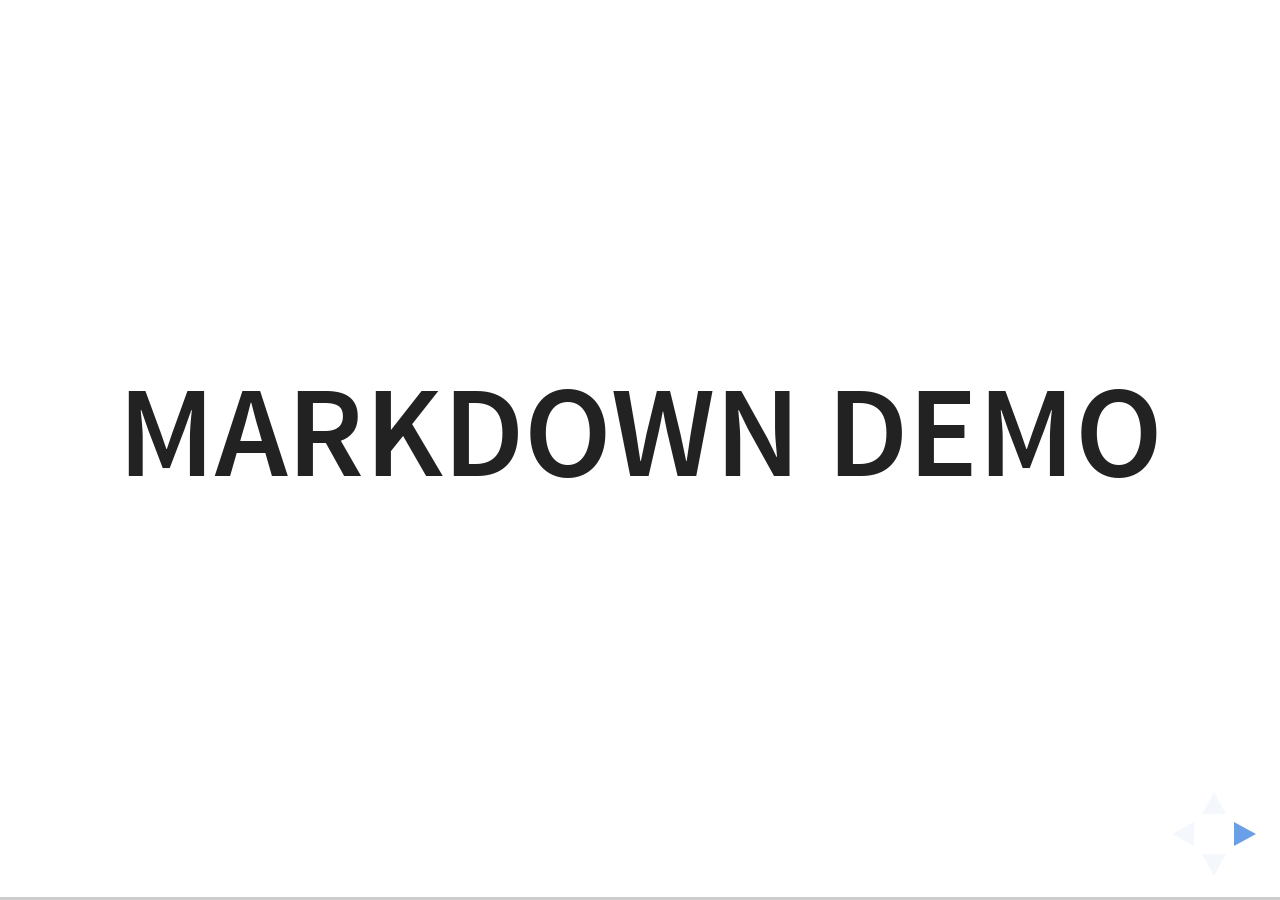
<file: JAVA8&lodashjs/plugin/markdown/example.html>
<!doctype html>
<html lang="en">

	<head>
		<meta charset="utf-8">

		<title>reveal.js - Markdown Demo</title>

		<link rel="stylesheet" href="../../css/reveal.css">
		<link rel="stylesheet" href="../../css/theme/white.css" id="theme">

        <link rel="stylesheet" href="../../lib/css/zenburn.css">
	</head>

	<body>

		<div class="reveal">

			<div class="slides">

                <!-- Use external markdown resource, separate slides by three newlines; vertical slides by two newlines -->
                <section data-markdown="example.md" data-separator="^\n\n\n" data-separator-vertical="^\n\n"></section>

                <!-- Slides are separated by three dashes (quick 'n dirty regular expression) -->
                <section data-markdown data-separator="---">
                    <script type="text/template">
                        ## Demo 1
                        Slide 1
                        ---
                        ## Demo 1
                        Slide 2
                        ---
                        ## Demo 1
                        Slide 3
                    </script>
                </section>

                <!-- Slides are separated by newline + three dashes + newline, vertical slides identical but two dashes -->
                <section data-markdown data-separator="^\n---\n$" data-separator-vertical="^\n--\n$">
                    <script type="text/template">
                        ## Demo 2
                        Slide 1.1

                        --

                        ## Demo 2
                        Slide 1.2

                        ---

                        ## Demo 2
                        Slide 2
                    </script>
                </section>

                <!-- No "extra" slides, since there are no separators defined (so they'll become horizontal rulers) -->
                <section data-markdown>
                    <script type="text/template">
                        A

                        ---

                        B

                        ---

                        C
                    </script>
                </section>

                <!-- Slide attributes -->
                <section data-markdown>
                    <script type="text/template">
                        <!-- .slide: data-background="#000000" -->
                        ## Slide attributes
                    </script>
                </section>

                <!-- Element attributes -->
                <section data-markdown>
                    <script type="text/template">
                        ## Element attributes
                        - Item 1 <!-- .element: class="fragment" data-fragment-index="2" -->
                        - Item 2 <!-- .element: class="fragment" data-fragment-index="1" -->
                    </script>
                </section>

                <!-- Code -->
                <section data-markdown>
                    <script type="text/template">
                        ```php
                        public function foo()
                        {
                            $foo = array(
                                'bar' => 'bar'
                            )
                        }
                        ```
                    </script>
                </section>

            </div>
		</div>

		<script src="../../lib/js/head.min.js"></script>
		<script src="../../js/reveal.js"></script>

		<script>

			Reveal.initialize({
				controls: true,
				progress: true,
				history: true,
				center: true,

				// Optional libraries used to extend on reveal.js
				dependencies: [
					{ src: '../../lib/js/classList.js', condition: function() { return !document.body.classList; } },
					{ src: 'marked.js', condition: function() { return !!document.querySelector( '[data-markdown]' ); } },
                    { src: 'markdown.js', condition: function() { return !!document.querySelector( '[data-markdown]' ); } },
                    { src: '../highlight/highlight.js', async: true, callback: function() { hljs.initHighlightingOnLoad(); } },
					{ src: '../notes/notes.js' }
				]
			});

		</script>

	</body>
</html>
</file>
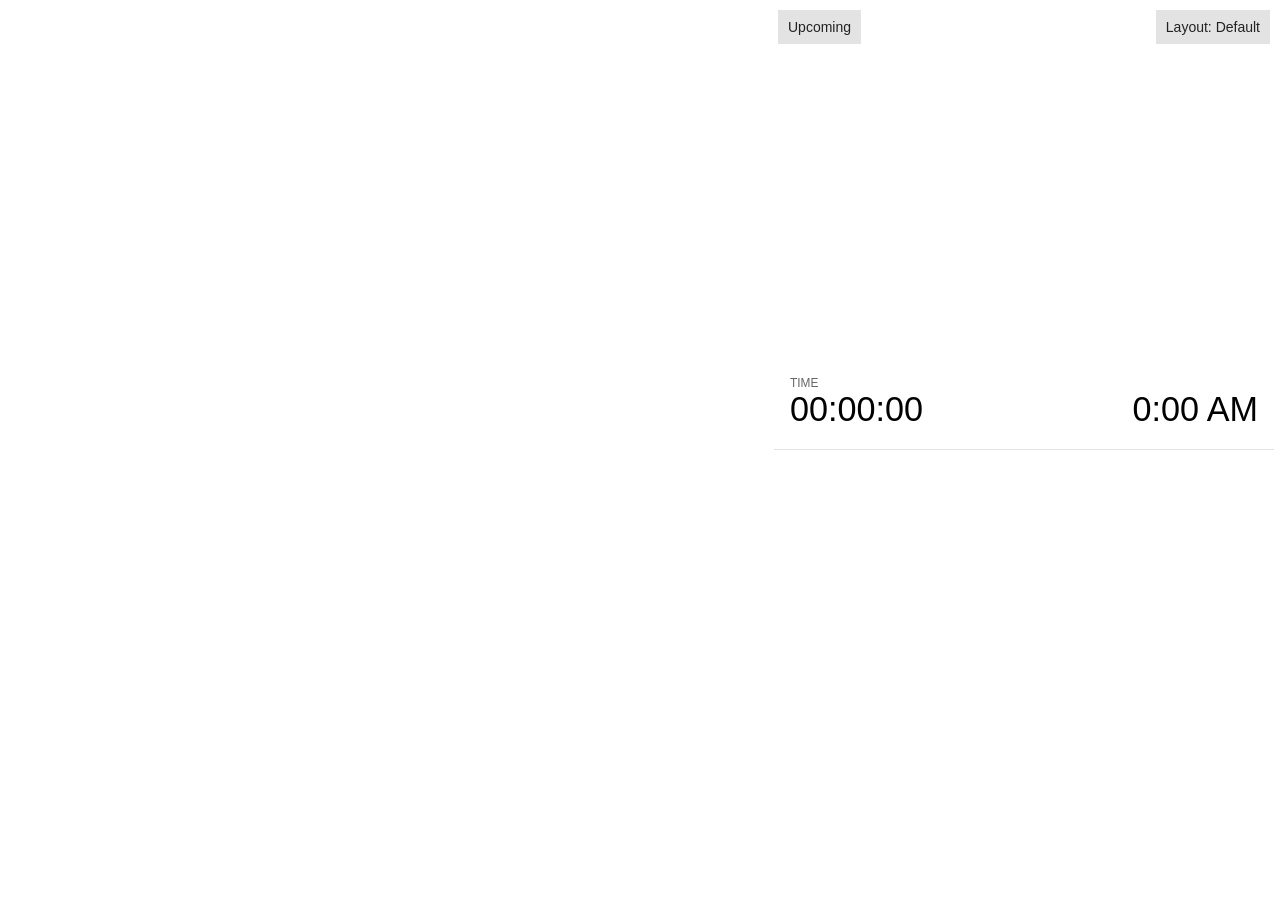
<file: JAVA8&lodashjs/plugin/notes/notes.html>
<!doctype html>
<html lang="en">
	<head>
		<meta charset="utf-8">

		<title>reveal.js - Slide Notes</title>

		<style>
			body {
				font-family: Helvetica;
				font-size: 18px;
			}

			#current-slide,
			#upcoming-slide,
			#speaker-controls {
				padding: 6px;
				box-sizing: border-box;
				-moz-box-sizing: border-box;
			}

			#current-slide iframe,
			#upcoming-slide iframe {
				width: 100%;
				height: 100%;
				border: 1px solid #ddd;
			}

			#current-slide .label,
			#upcoming-slide .label {
				position: absolute;
				top: 10px;
				left: 10px;
				z-index: 2;
			}

			.overlay-element {
				height: 34px;
				line-height: 34px;
				padding: 0 10px;
				text-shadow: none;
				background: rgba( 220, 220, 220, 0.8 );
				color: #222;
				font-size: 14px;
			}

			.overlay-element.interactive:hover {
				background: rgba( 220, 220, 220, 1 );
			}

			#current-slide {
				position: absolute;
				width: 60%;
				height: 100%;
				top: 0;
				left: 0;
				padding-right: 0;
			}

			#upcoming-slide {
				position: absolute;
				width: 40%;
				height: 40%;
				right: 0;
				top: 0;
			}

			/* Speaker controls */
			#speaker-controls {
				position: absolute;
				top: 40%;
				right: 0;
				width: 40%;
				height: 60%;
				overflow: auto;
				font-size: 18px;
			}

				.speaker-controls-time.hidden,
				.speaker-controls-notes.hidden {
					display: none;
				}

				.speaker-controls-time .label,
				.speaker-controls-notes .label {
					text-transform: uppercase;
					font-weight: normal;
					font-size: 0.66em;
					color: #666;
					margin: 0;
				}

				.speaker-controls-time {
					border-bottom: 1px solid rgba( 200, 200, 200, 0.5 );
					margin-bottom: 10px;
					padding: 10px 16px;
					padding-bottom: 20px;
					cursor: pointer;
				}

				.speaker-controls-time .reset-button {
					opacity: 0;
					float: right;
					color: #666;
					text-decoration: none;
				}
				.speaker-controls-time:hover .reset-button {
					opacity: 1;
				}

				.speaker-controls-time .timer,
				.speaker-controls-time .clock {
					width: 50%;
					font-size: 1.9em;
				}

				.speaker-controls-time .timer {
					float: left;
				}

				.speaker-controls-time .clock {
					float: right;
					text-align: right;
				}

				.speaker-controls-time span.mute {
					color: #bbb;
				}

				.speaker-controls-notes {
					padding: 10px 16px;
				}

				.speaker-controls-notes .value {
					margin-top: 5px;
					line-height: 1.4;
					font-size: 1.2em;
				}

			/* Layout selector */
			#speaker-layout {
				position: absolute;
				top: 10px;
				right: 10px;
				color: #222;
				z-index: 10;
			}
				#speaker-layout select {
					position: absolute;
					width: 100%;
					height: 100%;
					top: 0;
					left: 0;
					border: 0;
					box-shadow: 0;
					cursor: pointer;
					opacity: 0;

					font-size: 1em;
					background-color: transparent;

					-moz-appearance: none;
					-webkit-appearance: none;
					-webkit-tap-highlight-color: rgba(0, 0, 0, 0);
				}

				#speaker-layout select:focus {
					outline: none;
					box-shadow: none;
				}

			.clear {
				clear: both;
			}

			/* Speaker layout: Wide */
			body[data-speaker-layout="wide"] #current-slide,
			body[data-speaker-layout="wide"] #upcoming-slide {
				width: 50%;
				height: 45%;
				padding: 6px;
			}

			body[data-speaker-layout="wide"] #current-slide {
				top: 0;
				left: 0;
			}

			body[data-speaker-layout="wide"] #upcoming-slide {
				top: 0;
				left: 50%;
			}

			body[data-speaker-layout="wide"] #speaker-controls {
				top: 45%;
				left: 0;
				width: 100%;
				height: 50%;
				font-size: 1.25em;
			}

			/* Speaker layout: Tall */
			body[data-speaker-layout="tall"] #current-slide,
			body[data-speaker-layout="tall"] #upcoming-slide {
				width: 45%;
				height: 50%;
				padding: 6px;
			}

			body[data-speaker-layout="tall"] #current-slide {
				top: 0;
				left: 0;
			}

			body[data-speaker-layout="tall"] #upcoming-slide {
				top: 50%;
				left: 0;
			}

			body[data-speaker-layout="tall"] #speaker-controls {
				padding-top: 40px;
				top: 0;
				left: 45%;
				width: 55%;
				height: 100%;
				font-size: 1.25em;
			}

			/* Speaker layout: Notes only */
			body[data-speaker-layout="notes-only"] #current-slide,
			body[data-speaker-layout="notes-only"] #upcoming-slide {
				display: none;
			}

			body[data-speaker-layout="notes-only"] #speaker-controls {
				padding-top: 40px;
				top: 0;
				left: 0;
				width: 100%;
				height: 100%;
				font-size: 1.25em;
			}

			@media screen and (max-width: 1080px) {
				body[data-speaker-layout="default"] #speaker-controls {
					font-size: 16px;
				}
			}

			@media screen and (max-width: 900px) {
				body[data-speaker-layout="default"] #speaker-controls {
					font-size: 14px;
				}
			}

			@media screen and (max-width: 800px) {
				body[data-speaker-layout="default"] #speaker-controls {
					font-size: 12px;
				}
			}

		</style>
	</head>

	<body>

		<div id="current-slide"></div>
		<div id="upcoming-slide"><span class="overlay-element label">Upcoming</span></div>
		<div id="speaker-controls">
			<div class="speaker-controls-time">
				<h4 class="label">Time <span class="reset-button">Click to Reset</span></h4>
				<div class="clock">
					<span class="clock-value">0:00 AM</span>
				</div>
				<div class="timer">
					<span class="hours-value">00</span><span class="minutes-value">:00</span><span class="seconds-value">:00</span>
				</div>
				<div class="clear"></div>
			</div>

			<div class="speaker-controls-notes hidden">
				<h4 class="label">Notes</h4>
				<div class="value"></div>
			</div>
		</div>
		<div id="speaker-layout" class="overlay-element interactive">
			<span class="speaker-layout-label"></span>
			<select class="speaker-layout-dropdown"></select>
		</div>

		<script src="../../plugin/markdown/marked.js"></script>
		<script>

			(function() {

				var notes,
					notesValue,
					currentState,
					currentSlide,
					upcomingSlide,
					layoutLabel,
					layoutDropdown,
					connected = false;

				var SPEAKER_LAYOUTS = {
					'default': 'Default',
					'wide': 'Wide',
					'tall': 'Tall',
					'notes-only': 'Notes only'
				};

				setupLayout();

				window.addEventListener( 'message', function( event ) {

					var data = JSON.parse( event.data );

					// The overview mode is only useful to the reveal.js instance
					// where navigation occurs so we don't sync it
					if( data.state ) delete data.state.overview;

					// Messages sent by the notes plugin inside of the main window
					if( data && data.namespace === 'reveal-notes' ) {
						if( data.type === 'connect' ) {
							handleConnectMessage( data );
						}
						else if( data.type === 'state' ) {
							handleStateMessage( data );
						}
					}
					// Messages sent by the reveal.js inside of the current slide preview
					else if( data && data.namespace === 'reveal' ) {
						if( /ready/.test( data.eventName ) ) {
							// Send a message back to notify that the handshake is complete
							window.opener.postMessage( JSON.stringify({ namespace: 'reveal-notes', type: 'connected'} ), '*' );
						}
						else if( /slidechanged|fragmentshown|fragmenthidden|paused|resumed/.test( data.eventName ) && currentState !== JSON.stringify( data.state ) ) {

							window.opener.postMessage( JSON.stringify({ method: 'setState', args: [ data.state ]} ), '*' );

						}
					}

				} );

				/**
				 * Called when the main window is trying to establish a
				 * connection.
				 */
				function handleConnectMessage( data ) {

					if( connected === false ) {
						connected = true;

						setupIframes( data );
						setupKeyboard();
						setupNotes();
						setupTimer();
					}

				}

				/**
				 * Called when the main window sends an updated state.
				 */
				function handleStateMessage( data ) {

					// Store the most recently set state to avoid circular loops
					// applying the same state
					currentState = JSON.stringify( data.state );

					// No need for updating the notes in case of fragment changes
					if ( data.notes ) {
						notes.classList.remove( 'hidden' );
						notesValue.style.whiteSpace = data.whitespace;
						if( data.markdown ) {
							notesValue.innerHTML = marked( data.notes );
						}
						else {
							notesValue.innerHTML = data.notes;
						}
					}
					else {
						notes.classList.add( 'hidden' );
					}

					// Update the note slides
					currentSlide.contentWindow.postMessage( JSON.stringify({ method: 'setState', args: [ data.state ] }), '*' );
					upcomingSlide.contentWindow.postMessage( JSON.stringify({ method: 'setState', args: [ data.state ] }), '*' );
					upcomingSlide.contentWindow.postMessage( JSON.stringify({ method: 'next' }), '*' );

				}

				// Limit to max one state update per X ms
				handleStateMessage = debounce( handleStateMessage, 200 );

				/**
				 * Forward keyboard events to the current slide window.
				 * This enables keyboard events to work even if focus
				 * isn't set on the current slide iframe.
				 */
				function setupKeyboard() {

					document.addEventListener( 'keydown', function( event ) {
						currentSlide.contentWindow.postMessage( JSON.stringify({ method: 'triggerKey', args: [ event.keyCode ] }), '*' );
					} );

				}

				/**
				 * Creates the preview iframes.
				 */
				function setupIframes( data ) {

					var params = [
						'receiver',
						'progress=false',
						'history=false',
						'transition=none',
						'autoSlide=0',
						'backgroundTransition=none'
					].join( '&' );

					var urlSeparator = /\?/.test(data.url) ? '&' : '?';
					var hash = '#/' + data.state.indexh + '/' + data.state.indexv;
					var currentURL = data.url + urlSeparator + params + '&postMessageEvents=true' + hash;
					var upcomingURL = data.url + urlSeparator + params + '&controls=false' + hash;

					currentSlide = document.createElement( 'iframe' );
					currentSlide.setAttribute( 'width', 1280 );
					currentSlide.setAttribute( 'height', 1024 );
					currentSlide.setAttribute( 'src', currentURL );
					document.querySelector( '#current-slide' ).appendChild( currentSlide );

					upcomingSlide = document.createElement( 'iframe' );
					upcomingSlide.setAttribute( 'width', 640 );
					upcomingSlide.setAttribute( 'height', 512 );
					upcomingSlide.setAttribute( 'src', upcomingURL );
					document.querySelector( '#upcoming-slide' ).appendChild( upcomingSlide );

				}

				/**
				 * Setup the notes UI.
				 */
				function setupNotes() {

					notes = document.querySelector( '.speaker-controls-notes' );
					notesValue = document.querySelector( '.speaker-controls-notes .value' );

				}

				/**
				 * Create the timer and clock and start updating them
				 * at an interval.
				 */
				function setupTimer() {

					var start = new Date(),
						timeEl = document.querySelector( '.speaker-controls-time' ),
						clockEl = timeEl.querySelector( '.clock-value' ),
						hoursEl = timeEl.querySelector( '.hours-value' ),
						minutesEl = timeEl.querySelector( '.minutes-value' ),
						secondsEl = timeEl.querySelector( '.seconds-value' );

					function _updateTimer() {

						var diff, hours, minutes, seconds,
							now = new Date();

						diff = now.getTime() - start.getTime();
						hours = Math.floor( diff / ( 1000 * 60 * 60 ) );
						minutes = Math.floor( ( diff / ( 1000 * 60 ) ) % 60 );
						seconds = Math.floor( ( diff / 1000 ) % 60 );

						clockEl.innerHTML = now.toLocaleTimeString( 'en-US', { hour12: true, hour: '2-digit', minute:'2-digit' } );
						hoursEl.innerHTML = zeroPadInteger( hours );
						hoursEl.className = hours > 0 ? '' : 'mute';
						minutesEl.innerHTML = ':' + zeroPadInteger( minutes );
						minutesEl.className = minutes > 0 ? '' : 'mute';
						secondsEl.innerHTML = ':' + zeroPadInteger( seconds );

					}

					// Update once directly
					_updateTimer();

					// Then update every second
					setInterval( _updateTimer, 1000 );

					timeEl.addEventListener( 'click', function() {
						start = new Date();
						_updateTimer();
						return false;
					} );

				}

				/**
				 * Sets up the speaker view layout and layout selector.
				 */
				function setupLayout() {

					layoutDropdown = document.querySelector( '.speaker-layout-dropdown' );
					layoutLabel = document.querySelector( '.speaker-layout-label' );

					// Render the list of available layouts
					for( var id in SPEAKER_LAYOUTS ) {
						var option = document.createElement( 'option' );
						option.setAttribute( 'value', id );
						option.textContent = SPEAKER_LAYOUTS[ id ];
						layoutDropdown.appendChild( option );
					}

					// Monitor the dropdown for changes
					layoutDropdown.addEventListener( 'change', function( event ) {

						setLayout( layoutDropdown.value );

					}, false );

					// Restore any currently persisted layout
					setLayout( getLayout() );

				}

				/**
				 * Sets a new speaker view layout. The layout is persisted
				 * in local storage.
				 */
				function setLayout( value ) {

					var title = SPEAKER_LAYOUTS[ value ];

					layoutLabel.innerHTML = 'Layout' + ( title ? ( ': ' + title ) : '' );
					layoutDropdown.value = value;

					document.body.setAttribute( 'data-speaker-layout', value );

					// Persist locally
					if( window.localStorage ) {
						window.localStorage.setItem( 'reveal-speaker-layout', value );
					}

				}

				/**
				 * Returns the ID of the most recently set speaker layout
				 * or our default layout if none has been set.
				 */
				function getLayout() {

					if( window.localStorage ) {
						var layout = window.localStorage.getItem( 'reveal-speaker-layout' );
						if( layout ) {
							return layout;
						}
					}

					// Default to the first record in the layouts hash
					for( var id in SPEAKER_LAYOUTS ) {
						return id;
					}

				}

				function zeroPadInteger( num ) {

					var str = '00' + parseInt( num );
					return str.substring( str.length - 2 );

				}

				/**
				 * Limits the frequency at which a function can be called.
				 */
				function debounce( fn, ms ) {

					var lastTime = 0,
						timeout;

					return function() {

						var args = arguments;
						var context = this;

						clearTimeout( timeout );

						var timeSinceLastCall = Date.now() - lastTime;
						if( timeSinceLastCall > ms ) {
							fn.apply( context, args );
							lastTime = Date.now();
						}
						else {
							timeout = setTimeout( function() {
								fn.apply( context, args );
								lastTime = Date.now();
							}, ms - timeSinceLastCall );
						}

					}

				}

			})();

		</script>
	</body>
</html>
</file>
<file: JAVA8&lodashjs/css/reveal.css>
/*!
 * reveal.js
 * http://lab.hakim.se/reveal-js
 * MIT licensed
 *
 * Copyright (C) 2016 Hakim El Hattab, http://hakim.se
 */
/*********************************************
 * RESET STYLES
 *********************************************/
html, body, .reveal div, .reveal span, .reveal applet, .reveal object, .reveal iframe,
.reveal h1, .reveal h2, .reveal h3, .reveal h4, .reveal h5, .reveal h6, .reveal p, .reveal blockquote, .reveal pre,
.reveal a, .reveal abbr, .reveal acronym, .reveal address, .reveal big, .reveal cite, .reveal code,
.reveal del, .reveal dfn, .reveal em, .reveal img, .reveal ins, .reveal kbd, .reveal q, .reveal s, .reveal samp,
.reveal small, .reveal strike, .reveal strong, .reveal sub, .reveal sup, .reveal tt, .reveal var,
.reveal b, .reveal u, .reveal center,
.reveal dl, .reveal dt, .reveal dd, .reveal ol, .reveal ul, .reveal li,
.reveal fieldset, .reveal form, .reveal label, .reveal legend,
.reveal table, .reveal caption, .reveal tbody, .reveal tfoot, .reveal thead, .reveal tr, .reveal th, .reveal td,
.reveal article, .reveal aside, .reveal canvas, .reveal details, .reveal embed,
.reveal figure, .reveal figcaption, .reveal footer, .reveal header, .reveal hgroup,
.reveal menu, .reveal nav, .reveal output, .reveal ruby, .reveal section, .reveal summary,
.reveal time, .reveal mark, .reveal audio, .reveal video {
  margin: 0;
  padding: 0;
  border: 0;
  font-size: 100%;
  font: inherit;
  vertical-align: baseline; }

.reveal article, .reveal aside, .reveal details, .reveal figcaption, .reveal figure,
.reveal footer, .reveal header, .reveal hgroup, .reveal menu, .reveal nav, .reveal section {
  display: block; }

/*********************************************
 * GLOBAL STYLES
 *********************************************/
html,
body {
  width: 100%;
  height: 100%;
  overflow: hidden; }

body {
  position: relative;
  line-height: 1;
  background-color: #fff;
  color: #000; }

/*********************************************
 * VIEW FRAGMENTS
 *********************************************/
.reveal .slides section .fragment {
  opacity: 0;
  visibility: hidden;
  -webkit-transition: all .2s ease;
          transition: all .2s ease; }
  .reveal .slides section .fragment.visible {
    opacity: 1;
    visibility: inherit; }

.reveal .slides section .fragment.grow {
  opacity: 1;
  visibility: inherit; }
  .reveal .slides section .fragment.grow.visible {
    -webkit-transform: scale(1.3);
            transform: scale(1.3); }

.reveal .slides section .fragment.shrink {
  opacity: 1;
  visibility: inherit; }
  .reveal .slides section .fragment.shrink.visible {
    -webkit-transform: scale(0.7);
            transform: scale(0.7); }

.reveal .slides section .fragment.zoom-in {
  -webkit-transform: scale(0.1);
          transform: scale(0.1); }
  .reveal .slides section .fragment.zoom-in.visible {
    -webkit-transform: none;
            transform: none; }

.reveal .slides section .fragment.fade-out {
  opacity: 1;
  visibility: inherit; }
  .reveal .slides section .fragment.fade-out.visible {
    opacity: 0;
    visibility: hidden; }

.reveal .slides section .fragment.semi-fade-out {
  opacity: 1;
  visibility: inherit; }
  .reveal .slides section .fragment.semi-fade-out.visible {
    opacity: 0.5;
    visibility: inherit; }

.reveal .slides section .fragment.strike {
  opacity: 1;
  visibility: inherit; }
  .reveal .slides section .fragment.strike.visible {
    text-decoration: line-through; }

.reveal .slides section .fragment.fade-up {
  -webkit-transform: translate(0, 20%);
          transform: translate(0, 20%); }
  .reveal .slides section .fragment.fade-up.visible {
    -webkit-transform: translate(0, 0);
            transform: translate(0, 0); }

.reveal .slides section .fragment.fade-down {
  -webkit-transform: translate(0, -20%);
          transform: translate(0, -20%); }
  .reveal .slides section .fragment.fade-down.visible {
    -webkit-transform: translate(0, 0);
            transform: translate(0, 0); }

.reveal .slides section .fragment.fade-right {
  -webkit-transform: translate(-20%, 0);
          transform: translate(-20%, 0); }
  .reveal .slides section .fragment.fade-right.visible {
    -webkit-transform: translate(0, 0);
            transform: translate(0, 0); }

.reveal .slides section .fragment.fade-left {
  -webkit-transform: translate(20%, 0);
          transform: translate(20%, 0); }
  .reveal .slides section .fragment.fade-left.visible {
    -webkit-transform: translate(0, 0);
            transform: translate(0, 0); }

.reveal .slides section .fragment.current-visible {
  opacity: 0;
  visibility: hidden; }
  .reveal .slides section .fragment.current-visible.current-fragment {
    opacity: 1;
    visibility: inherit; }

.reveal .slides section .fragment.highlight-red,
.reveal .slides section .fragment.highlight-current-red,
.reveal .slides section .fragment.highlight-green,
.reveal .slides section .fragment.highlight-current-green,
.reveal .slides section .fragment.highlight-blue,
.reveal .slides section .fragment.highlight-current-blue {
  opacity: 1;
  visibility: inherit; }

.reveal .slides section .fragment.highlight-red.visible {
  color: #ff2c2d; }

.reveal .slides section .fragment.highlight-green.visible {
  color: #17ff2e; }

.reveal .slides section .fragment.highlight-blue.visible {
  color: #1b91ff; }

.reveal .slides section .fragment.highlight-current-red.current-fragment {
  color: #ff2c2d; }

.reveal .slides section .fragment.highlight-current-green.current-fragment {
  color: #17ff2e; }

.reveal .slides section .fragment.highlight-current-blue.current-fragment {
  color: #1b91ff; }

/*********************************************
 * DEFAULT ELEMENT STYLES
 *********************************************/
/* Fixes issue in Chrome where italic fonts did not appear when printing to PDF */
.reveal:after {
  content: '';
  font-style: italic; }

.reveal iframe {
  z-index: 1; }

/** Prevents layering issues in certain browser/transition combinations */
.reveal a {
  position: relative; }

.reveal .stretch {
  max-width: none;
  max-height: none; }

.reveal pre.stretch code {
  height: 100%;
  max-height: 100%;
  box-sizing: border-box; }

/*********************************************
 * CONTROLS
 *********************************************/
.reveal .controls {
  display: none;
  position: fixed;
  width: 110px;
  height: 110px;
  z-index: 30;
  right: 10px;
  bottom: 10px;
  -webkit-user-select: none; }

.reveal .controls button {
  padding: 0;
  position: absolute;
  opacity: 0.05;
  width: 0;
  height: 0;
  background-color: transparent;
  border: 12px solid transparent;
  -webkit-transform: scale(0.9999);
          transform: scale(0.9999);
  -webkit-transition: all 0.2s ease;
          transition: all 0.2s ease;
  -webkit-appearance: none;
  -webkit-tap-highlight-color: transparent; }

.reveal .controls .enabled {
  opacity: 0.7;
  cursor: pointer; }

.reveal .controls .enabled:active {
  margin-top: 1px; }

.reveal .controls .navigate-left {
  top: 42px;
  border-right-width: 22px;
  border-right-color: #000; }

.reveal .controls .navigate-left.fragmented {
  opacity: 0.3; }

.reveal .controls .navigate-right {
  left: 74px;
  top: 42px;
  border-left-width: 22px;
  border-left-color: #000; }

.reveal .controls .navigate-right.fragmented {
  opacity: 0.3; }

.reveal .controls .navigate-up {
  left: 42px;
  border-bottom-width: 22px;
  border-bottom-color: #000; }

.reveal .controls .navigate-up.fragmented {
  opacity: 0.3; }

.reveal .controls .navigate-down {
  left: 42px;
  top: 74px;
  border-top-width: 22px;
  border-top-color: #000; }

.reveal .controls .navigate-down.fragmented {
  opacity: 0.3; }

/*********************************************
 * PROGRESS BAR
 *********************************************/
.reveal .progress {
  position: fixed;
  display: none;
  height: 3px;
  width: 100%;
  bottom: 0;
  left: 0;
  z-index: 10;
  background-color: rgba(0, 0, 0, 0.2); }

.reveal .progress:after {
  content: '';
  display: block;
  position: absolute;
  height: 20px;
  width: 100%;
  top: -20px; }

.reveal .progress span {
  display: block;
  height: 100%;
  width: 0px;
  background-color: #000;
  -webkit-transition: width 800ms cubic-bezier(0.26, 0.86, 0.44, 0.985);
          transition: width 800ms cubic-bezier(0.26, 0.86, 0.44, 0.985); }

/*********************************************
 * SLIDE NUMBER
 *********************************************/
.reveal .slide-number {
  position: fixed;
  display: block;
  right: 8px;
  bottom: 8px;
  z-index: 31;
  font-family: Helvetica, sans-serif;
  font-size: 12px;
  line-height: 1;
  color: #fff;
  background-color: rgba(0, 0, 0, 0.4);
  padding: 5px; }

.reveal .slide-number-delimiter {
  margin: 0 3px; }

/*********************************************
 * SLIDES
 *********************************************/
.reveal {
  position: relative;
  width: 100%;
  height: 100%;
  overflow: hidden;
  -ms-touch-action: none;
      touch-action: none; }

.reveal .slides {
  position: absolute;
  width: 100%;
  height: 100%;
  top: 0;
  right: 0;
  bottom: 0;
  left: 0;
  margin: auto;
  overflow: visible;
  z-index: 1;
  text-align: center;
  -webkit-perspective: 600px;
          perspective: 600px;
  -webkit-perspective-origin: 50% 40%;
          perspective-origin: 50% 40%; }

.reveal .slides > section {
  -ms-perspective: 600px; }

.reveal .slides > section,
.reveal .slides > section > section {
  display: none;
  position: absolute;
  width: 100%;
  padding: 20px 0px;
  z-index: 10;
  -webkit-transform-style: flat;
          transform-style: flat;
  -webkit-transition: -webkit-transform-origin 800ms cubic-bezier(0.26, 0.86, 0.44, 0.985), -webkit-transform 800ms cubic-bezier(0.26, 0.86, 0.44, 0.985), visibility 800ms cubic-bezier(0.26, 0.86, 0.44, 0.985), opacity 800ms cubic-bezier(0.26, 0.86, 0.44, 0.985);
          transition: transform-origin 800ms cubic-bezier(0.26, 0.86, 0.44, 0.985), transform 800ms cubic-bezier(0.26, 0.86, 0.44, 0.985), visibility 800ms cubic-bezier(0.26, 0.86, 0.44, 0.985), opacity 800ms cubic-bezier(0.26, 0.86, 0.44, 0.985); }

/* Global transition speed settings */
.reveal[data-transition-speed="fast"] .slides section {
  -webkit-transition-duration: 400ms;
          transition-duration: 400ms; }

.reveal[data-transition-speed="slow"] .slides section {
  -webkit-transition-duration: 1200ms;
          transition-duration: 1200ms; }

/* Slide-specific transition speed overrides */
.reveal .slides section[data-transition-speed="fast"] {
  -webkit-transition-duration: 400ms;
          transition-duration: 400ms; }

.reveal .slides section[data-transition-speed="slow"] {
  -webkit-transition-duration: 1200ms;
          transition-duration: 1200ms; }

.reveal .slides > section.stack {
  padding-top: 0;
  padding-bottom: 0; }

.reveal .slides > section.present,
.reveal .slides > section > section.present {
  display: block;
  z-index: 11;
  opacity: 1; }

.reveal.center,
.reveal.center .slides,
.reveal.center .slides section {
  min-height: 0 !important; }

/* Don't allow interaction with invisible slides */
.reveal .slides > section.future,
.reveal .slides > section > section.future,
.reveal .slides > section.past,
.reveal .slides > section > section.past {
  pointer-events: none; }

.reveal.overview .slides > section,
.reveal.overview .slides > section > section {
  pointer-events: auto; }

.reveal .slides > section.past,
.reveal .slides > section.future,
.reveal .slides > section > section.past,
.reveal .slides > section > section.future {
  opacity: 0; }

/*********************************************
 * Mixins for readability of transitions
 *********************************************/
/*********************************************
 * SLIDE TRANSITION
 * Aliased 'linear' for backwards compatibility
 *********************************************/
.reveal.slide section {
  -webkit-backface-visibility: hidden;
          backface-visibility: hidden; }

.reveal .slides > section[data-transition=slide].past,
.reveal .slides > section[data-transition~=slide-out].past,
.reveal.slide .slides > section:not([data-transition]).past {
  -webkit-transform: translate(-150%, 0);
          transform: translate(-150%, 0); }

.reveal .slides > section[data-transition=slide].future,
.reveal .slides > section[data-transition~=slide-in].future,
.reveal.slide .slides > section:not([data-transition]).future {
  -webkit-transform: translate(150%, 0);
          transform: translate(150%, 0); }

.reveal .slides > section > section[data-transition=slide].past,
.reveal .slides > section > section[data-transition~=slide-out].past,
.reveal.slide .slides > section > section:not([data-transition]).past {
  -webkit-transform: translate(0, -150%);
          transform: translate(0, -150%); }

.reveal .slides > section > section[data-transition=slide].future,
.reveal .slides > section > section[data-transition~=slide-in].future,
.reveal.slide .slides > section > section:not([data-transition]).future {
  -webkit-transform: translate(0, 150%);
          transform: translate(0, 150%); }

.reveal.linear section {
  -webkit-backface-visibility: hidden;
          backface-visibility: hidden; }

.reveal .slides > section[data-transition=linear].past,
.reveal .slides > section[data-transition~=linear-out].past,
.reveal.linear .slides > section:not([data-transition]).past {
  -webkit-transform: translate(-150%, 0);
          transform: translate(-150%, 0); }

.reveal .slides > section[data-transition=linear].future,
.reveal .slides > section[data-transition~=linear-in].future,
.reveal.linear .slides > section:not([data-transition]).future {
  -webkit-transform: translate(150%, 0);
          transform: translate(150%, 0); }

.reveal .slides > section > section[data-transition=linear].past,
.reveal .slides > section > section[data-transition~=linear-out].past,
.reveal.linear .slides > section > section:not([data-transition]).past {
  -webkit-transform: translate(0, -150%);
          transform: translate(0, -150%); }

.reveal .slides > section > section[data-transition=linear].future,
.reveal .slides > section > section[data-transition~=linear-in].future,
.reveal.linear .slides > section > section:not([data-transition]).future {
  -webkit-transform: translate(0, 150%);
          transform: translate(0, 150%); }

/*********************************************
 * CONVEX TRANSITION
 * Aliased 'default' for backwards compatibility
 *********************************************/
.reveal .slides section[data-transition=default].stack,
.reveal.default .slides section.stack {
  -webkit-transform-style: preserve-3d;
          transform-style: preserve-3d; }

.reveal .slides > section[data-transition=default].past,
.reveal .slides > section[data-transition~=default-out].past,
.reveal.default .slides > section:not([data-transition]).past {
  -webkit-transform: translate3d(-100%, 0, 0) rotateY(-90deg) translate3d(-100%, 0, 0);
          transform: translate3d(-100%, 0, 0) rotateY(-90deg) translate3d(-100%, 0, 0); }

.reveal .slides > section[data-transition=default].future,
.reveal .slides > section[data-transition~=default-in].future,
.reveal.default .slides > section:not([data-transition]).future {
  -webkit-transform: translate3d(100%, 0, 0) rotateY(90deg) translate3d(100%, 0, 0);
          transform: translate3d(100%, 0, 0) rotateY(90deg) translate3d(100%, 0, 0); }

.reveal .slides > section > section[data-transition=default].past,
.reveal .slides > section > section[data-transition~=default-out].past,
.reveal.default .slides > section > section:not([data-transition]).past {
  -webkit-transform: translate3d(0, -300px, 0) rotateX(70deg) translate3d(0, -300px, 0);
          transform: translate3d(0, -300px, 0) rotateX(70deg) translate3d(0, -300px, 0); }

.reveal .slides > section > section[data-transition=default].future,
.reveal .slides > section > section[data-transition~=default-in].future,
.reveal.default .slides > section > section:not([data-transition]).future {
  -webkit-transform: translate3d(0, 300px, 0) rotateX(-70deg) translate3d(0, 300px, 0);
          transform: translate3d(0, 300px, 0) rotateX(-70deg) translate3d(0, 300px, 0); }

.reveal .slides section[data-transition=convex].stack,
.reveal.convex .slides section.stack {
  -webkit-transform-style: preserve-3d;
          transform-style: preserve-3d; }

.reveal .slides > section[data-transition=convex].past,
.reveal .slides > section[data-transition~=convex-out].past,
.reveal.convex .slides > section:not([data-transition]).past {
  -webkit-transform: translate3d(-100%, 0, 0) rotateY(-90deg) translate3d(-100%, 0, 0);
          transform: translate3d(-100%, 0, 0) rotateY(-90deg) translate3d(-100%, 0, 0); }

.reveal .slides > section[data-transition=convex].future,
.reveal .slides > section[data-transition~=convex-in].future,
.reveal.convex .slides > section:not([data-transition]).future {
  -webkit-transform: translate3d(100%, 0, 0) rotateY(90deg) translate3d(100%, 0, 0);
          transform: translate3d(100%, 0, 0) rotateY(90deg) translate3d(100%, 0, 0); }

.reveal .slides > section > section[data-transition=convex].past,
.reveal .slides > section > section[data-transition~=convex-out].past,
.reveal.convex .slides > section > section:not([data-transition]).past {
  -webkit-transform: translate3d(0, -300px, 0) rotateX(70deg) translate3d(0, -300px, 0);
          transform: translate3d(0, -300px, 0) rotateX(70deg) translate3d(0, -300px, 0); }

.reveal .slides > section > section[data-transition=convex].future,
.reveal .slides > section > section[data-transition~=convex-in].future,
.reveal.convex .slides > section > section:not([data-transition]).future {
  -webkit-transform: translate3d(0, 300px, 0) rotateX(-70deg) translate3d(0, 300px, 0);
          transform: translate3d(0, 300px, 0) rotateX(-70deg) translate3d(0, 300px, 0); }

/*********************************************
 * CONCAVE TRANSITION
 *********************************************/
.reveal .slides section[data-transition=concave].stack,
.reveal.concave .slides section.stack {
  -webkit-transform-style: preserve-3d;
          transform-style: preserve-3d; }

.reveal .slides > section[data-transition=concave].past,
.reveal .slides > section[data-transition~=concave-out].past,
.reveal.concave .slides > section:not([data-transition]).past {
  -webkit-transform: translate3d(-100%, 0, 0) rotateY(90deg) translate3d(-100%, 0, 0);
          transform: translate3d(-100%, 0, 0) rotateY(90deg) translate3d(-100%, 0, 0); }

.reveal .slides > section[data-transition=concave].future,
.reveal .slides > section[data-transition~=concave-in].future,
.reveal.concave .slides > section:not([data-transition]).future {
  -webkit-transform: translate3d(100%, 0, 0) rotateY(-90deg) translate3d(100%, 0, 0);
          transform: translate3d(100%, 0, 0) rotateY(-90deg) translate3d(100%, 0, 0); }

.reveal .slides > section > section[data-transition=concave].past,
.reveal .slides > section > section[data-transition~=concave-out].past,
.reveal.concave .slides > section > section:not([data-transition]).past {
  -webkit-transform: translate3d(0, -80%, 0) rotateX(-70deg) translate3d(0, -80%, 0);
          transform: translate3d(0, -80%, 0) rotateX(-70deg) translate3d(0, -80%, 0); }

.reveal .slides > section > section[data-transition=concave].future,
.reveal .slides > section > section[data-transition~=concave-in].future,
.reveal.concave .slides > section > section:not([data-transition]).future {
  -webkit-transform: translate3d(0, 80%, 0) rotateX(70deg) translate3d(0, 80%, 0);
          transform: translate3d(0, 80%, 0) rotateX(70deg) translate3d(0, 80%, 0); }

/*********************************************
 * ZOOM TRANSITION
 *********************************************/
.reveal .slides section[data-transition=zoom],
.reveal.zoom .slides section:not([data-transition]) {
  -webkit-transition-timing-function: ease;
          transition-timing-function: ease; }

.reveal .slides > section[data-transition=zoom].past,
.reveal .slides > section[data-transition~=zoom-out].past,
.reveal.zoom .slides > section:not([data-transition]).past {
  visibility: hidden;
  -webkit-transform: scale(16);
          transform: scale(16); }

.reveal .slides > section[data-transition=zoom].future,
.reveal .slides > section[data-transition~=zoom-in].future,
.reveal.zoom .slides > section:not([data-transition]).future {
  visibility: hidden;
  -webkit-transform: scale(0.2);
          transform: scale(0.2); }

.reveal .slides > section > section[data-transition=zoom].past,
.reveal .slides > section > section[data-transition~=zoom-out].past,
.reveal.zoom .slides > section > section:not([data-transition]).past {
  -webkit-transform: translate(0, -150%);
          transform: translate(0, -150%); }

.reveal .slides > section > section[data-transition=zoom].future,
.reveal .slides > section > section[data-transition~=zoom-in].future,
.reveal.zoom .slides > section > section:not([data-transition]).future {
  -webkit-transform: translate(0, 150%);
          transform: translate(0, 150%); }

/*********************************************
 * CUBE TRANSITION
 *********************************************/
.reveal.cube .slides {
  -webkit-perspective: 1300px;
          perspective: 1300px; }

.reveal.cube .slides section {
  padding: 30px;
  min-height: 700px;
  -webkit-backface-visibility: hidden;
          backface-visibility: hidden;
  box-sizing: border-box;
  -webkit-transform-style: preserve-3d;
          transform-style: preserve-3d; }

.reveal.center.cube .slides section {
  min-height: 0; }

.reveal.cube .slides section:not(.stack):before {
  content: '';
  position: absolute;
  display: block;
  width: 100%;
  height: 100%;
  left: 0;
  top: 0;
  background: rgba(0, 0, 0, 0.1);
  border-radius: 4px;
  -webkit-transform: translateZ(-20px);
          transform: translateZ(-20px); }

.reveal.cube .slides section:not(.stack):after {
  content: '';
  position: absolute;
  display: block;
  width: 90%;
  height: 30px;
  left: 5%;
  bottom: 0;
  background: none;
  z-index: 1;
  border-radius: 4px;
  box-shadow: 0px 95px 25px rgba(0, 0, 0, 0.2);
  -webkit-transform: translateZ(-90px) rotateX(65deg);
          transform: translateZ(-90px) rotateX(65deg); }

.reveal.cube .slides > section.stack {
  padding: 0;
  background: none; }

.reveal.cube .slides > section.past {
  -webkit-transform-origin: 100% 0%;
          transform-origin: 100% 0%;
  -webkit-transform: translate3d(-100%, 0, 0) rotateY(-90deg);
          transform: translate3d(-100%, 0, 0) rotateY(-90deg); }

.reveal.cube .slides > section.future {
  -webkit-transform-origin: 0% 0%;
          transform-origin: 0% 0%;
  -webkit-transform: translate3d(100%, 0, 0) rotateY(90deg);
          transform: translate3d(100%, 0, 0) rotateY(90deg); }

.reveal.cube .slides > section > section.past {
  -webkit-transform-origin: 0% 100%;
          transform-origin: 0% 100%;
  -webkit-transform: translate3d(0, -100%, 0) rotateX(90deg);
          transform: translate3d(0, -100%, 0) rotateX(90deg); }

.reveal.cube .slides > section > section.future {
  -webkit-transform-origin: 0% 0%;
          transform-origin: 0% 0%;
  -webkit-transform: translate3d(0, 100%, 0) rotateX(-90deg);
          transform: translate3d(0, 100%, 0) rotateX(-90deg); }

/*********************************************
 * PAGE TRANSITION
 *********************************************/
.reveal.page .slides {
  -webkit-perspective-origin: 0% 50%;
          perspective-origin: 0% 50%;
  -webkit-perspective: 3000px;
          perspective: 3000px; }

.reveal.page .slides section {
  padding: 30px;
  min-height: 700px;
  box-sizing: border-box;
  -webkit-transform-style: preserve-3d;
          transform-style: preserve-3d; }

.reveal.page .slides section.past {
  z-index: 12; }

.reveal.page .slides section:not(.stack):before {
  content: '';
  position: absolute;
  display: block;
  width: 100%;
  height: 100%;
  left: 0;
  top: 0;
  background: rgba(0, 0, 0, 0.1);
  -webkit-transform: translateZ(-20px);
          transform: translateZ(-20px); }

.reveal.page .slides section:not(.stack):after {
  content: '';
  position: absolute;
  display: block;
  width: 90%;
  height: 30px;
  left: 5%;
  bottom: 0;
  background: none;
  z-index: 1;
  border-radius: 4px;
  box-shadow: 0px 95px 25px rgba(0, 0, 0, 0.2);
  -webkit-transform: translateZ(-90px) rotateX(65deg); }

.reveal.page .slides > section.stack {
  padding: 0;
  background: none; }

.reveal.page .slides > section.past {
  -webkit-transform-origin: 0% 0%;
          transform-origin: 0% 0%;
  -webkit-transform: translate3d(-40%, 0, 0) rotateY(-80deg);
          transform: translate3d(-40%, 0, 0) rotateY(-80deg); }

.reveal.page .slides > section.future {
  -webkit-transform-origin: 100% 0%;
          transform-origin: 100% 0%;
  -webkit-transform: translate3d(0, 0, 0);
          transform: translate3d(0, 0, 0); }

.reveal.page .slides > section > section.past {
  -webkit-transform-origin: 0% 0%;
          transform-origin: 0% 0%;
  -webkit-transform: translate3d(0, -40%, 0) rotateX(80deg);
          transform: translate3d(0, -40%, 0) rotateX(80deg); }

.reveal.page .slides > section > section.future {
  -webkit-transform-origin: 0% 100%;
          transform-origin: 0% 100%;
  -webkit-transform: translate3d(0, 0, 0);
          transform: translate3d(0, 0, 0); }

/*********************************************
 * FADE TRANSITION
 *********************************************/
.reveal .slides section[data-transition=fade],
.reveal.fade .slides section:not([data-transition]),
.reveal.fade .slides > section > section:not([data-transition]) {
  -webkit-transform: none;
          transform: none;
  -webkit-transition: opacity 0.5s;
          transition: opacity 0.5s; }

.reveal.fade.overview .slides section,
.reveal.fade.overview .slides > section > section {
  -webkit-transition: none;
          transition: none; }

/*********************************************
 * NO TRANSITION
 *********************************************/
.reveal .slides section[data-transition=none],
.reveal.none .slides section:not([data-transition]) {
  -webkit-transform: none;
          transform: none;
  -webkit-transition: none;
          transition: none; }

/*********************************************
 * PAUSED MODE
 *********************************************/
.reveal .pause-overlay {
  position: absolute;
  top: 0;
  left: 0;
  width: 100%;
  height: 100%;
  background: black;
  visibility: hidden;
  opacity: 0;
  z-index: 100;
  -webkit-transition: all 1s ease;
          transition: all 1s ease; }

.reveal.paused .pause-overlay {
  visibility: visible;
  opacity: 1; }

/*********************************************
 * FALLBACK
 *********************************************/
.no-transforms {
  overflow-y: auto; }

.no-transforms .reveal .slides {
  position: relative;
  width: 80%;
  height: auto !important;
  top: 0;
  left: 50%;
  margin: 0;
  text-align: center; }

.no-transforms .reveal .controls,
.no-transforms .reveal .progress {
  display: none !important; }

.no-transforms .reveal .slides section {
  display: block !important;
  opacity: 1 !important;
  position: relative !important;
  height: auto;
  min-height: 0;
  top: 0;
  left: -50%;
  margin: 70px 0;
  -webkit-transform: none;
          transform: none; }

.no-transforms .reveal .slides section section {
  left: 0; }

.reveal .no-transition,
.reveal .no-transition * {
  -webkit-transition: none !important;
          transition: none !important; }

/*********************************************
 * PER-SLIDE BACKGROUNDS
 *********************************************/
.reveal .backgrounds {
  position: absolute;
  width: 100%;
  height: 100%;
  top: 0;
  left: 0;
  -webkit-perspective: 600px;
          perspective: 600px; }

.reveal .slide-background {
  display: none;
  position: absolute;
  width: 100%;
  height: 100%;
  opacity: 0;
  visibility: hidden;
  background-color: transparent;
  background-position: 50% 50%;
  background-repeat: no-repeat;
  background-size: cover;
  -webkit-transition: all 800ms cubic-bezier(0.26, 0.86, 0.44, 0.985);
          transition: all 800ms cubic-bezier(0.26, 0.86, 0.44, 0.985); }

.reveal .slide-background.stack {
  display: block; }

.reveal .slide-background.present {
  opacity: 1;
  visibility: visible; }

.print-pdf .reveal .slide-background {
  opacity: 1 !important;
  visibility: visible !important; }

/* Video backgrounds */
.reveal .slide-background video {
  position: absolute;
  width: 100%;
  height: 100%;
  max-width: none;
  max-height: none;
  top: 0;
  left: 0; }

/* Immediate transition style */
.reveal[data-background-transition=none] > .backgrounds .slide-background,
.reveal > .backgrounds .slide-background[data-background-transition=none] {
  -webkit-transition: none;
          transition: none; }

/* Slide */
.reveal[data-background-transition=slide] > .backgrounds .slide-background,
.reveal > .backgrounds .slide-background[data-background-transition=slide] {
  opacity: 1;
  -webkit-backface-visibility: hidden;
          backface-visibility: hidden; }

.reveal[data-background-transition=slide] > .backgrounds .slide-background.past,
.reveal > .backgrounds .slide-background.past[data-background-transition=slide] {
  -webkit-transform: translate(-100%, 0);
          transform: translate(-100%, 0); }

.reveal[data-background-transition=slide] > .backgrounds .slide-background.future,
.reveal > .backgrounds .slide-background.future[data-background-transition=slide] {
  -webkit-transform: translate(100%, 0);
          transform: translate(100%, 0); }

.reveal[data-background-transition=slide] > .backgrounds .slide-background > .slide-background.past,
.reveal > .backgrounds .slide-background > .slide-background.past[data-background-transition=slide] {
  -webkit-transform: translate(0, -100%);
          transform: translate(0, -100%); }

.reveal[data-background-transition=slide] > .backgrounds .slide-background > .slide-background.future,
.reveal > .backgrounds .slide-background > .slide-background.future[data-background-transition=slide] {
  -webkit-transform: translate(0, 100%);
          transform: translate(0, 100%); }

/* Convex */
.reveal[data-background-transition=convex] > .backgrounds .slide-background.past,
.reveal > .backgrounds .slide-background.past[data-background-transition=convex] {
  opacity: 0;
  -webkit-transform: translate3d(-100%, 0, 0) rotateY(-90deg) translate3d(-100%, 0, 0);
          transform: translate3d(-100%, 0, 0) rotateY(-90deg) translate3d(-100%, 0, 0); }

.reveal[data-background-transition=convex] > .backgrounds .slide-background.future,
.reveal > .backgrounds .slide-background.future[data-background-transition=convex] {
  opacity: 0;
  -webkit-transform: translate3d(100%, 0, 0) rotateY(90deg) translate3d(100%, 0, 0);
          transform: translate3d(100%, 0, 0) rotateY(90deg) translate3d(100%, 0, 0); }

.reveal[data-background-transition=convex] > .backgrounds .slide-background > .slide-background.past,
.reveal > .backgrounds .slide-background > .slide-background.past[data-background-transition=convex] {
  opacity: 0;
  -webkit-transform: translate3d(0, -100%, 0) rotateX(90deg) translate3d(0, -100%, 0);
          transform: translate3d(0, -100%, 0) rotateX(90deg) translate3d(0, -100%, 0); }

.reveal[data-background-transition=convex] > .backgrounds .slide-background > .slide-background.future,
.reveal > .backgrounds .slide-background > .slide-background.future[data-background-transition=convex] {
  opacity: 0;
  -webkit-transform: translate3d(0, 100%, 0) rotateX(-90deg) translate3d(0, 100%, 0);
          transform: translate3d(0, 100%, 0) rotateX(-90deg) translate3d(0, 100%, 0); }

/* Concave */
.reveal[data-background-transition=concave] > .backgrounds .slide-background.past,
.reveal > .backgrounds .slide-background.past[data-background-transition=concave] {
  opacity: 0;
  -webkit-transform: translate3d(-100%, 0, 0) rotateY(90deg) translate3d(-100%, 0, 0);
          transform: translate3d(-100%, 0, 0) rotateY(90deg) translate3d(-100%, 0, 0); }

.reveal[data-background-transition=concave] > .backgrounds .slide-background.future,
.reveal > .backgrounds .slide-background.future[data-background-transition=concave] {
  opacity: 0;
  -webkit-transform: translate3d(100%, 0, 0) rotateY(-90deg) translate3d(100%, 0, 0);
          transform: translate3d(100%, 0, 0) rotateY(-90deg) translate3d(100%, 0, 0); }

.reveal[data-background-transition=concave] > .backgrounds .slide-background > .slide-background.past,
.reveal > .backgrounds .slide-background > .slide-background.past[data-background-transition=concave] {
  opacity: 0;
  -webkit-transform: translate3d(0, -100%, 0) rotateX(-90deg) translate3d(0, -100%, 0);
          transform: translate3d(0, -100%, 0) rotateX(-90deg) translate3d(0, -100%, 0); }

.reveal[data-background-transition=concave] > .backgrounds .slide-background > .slide-background.future,
.reveal > .backgrounds .slide-background > .slide-background.future[data-background-transition=concave] {
  opacity: 0;
  -webkit-transform: translate3d(0, 100%, 0) rotateX(90deg) translate3d(0, 100%, 0);
          transform: translate3d(0, 100%, 0) rotateX(90deg) translate3d(0, 100%, 0); }

/* Zoom */
.reveal[data-background-transition=zoom] > .backgrounds .slide-background,
.reveal > .backgrounds .slide-background[data-background-transition=zoom] {
  -webkit-transition-timing-function: ease;
          transition-timing-function: ease; }

.reveal[data-background-transition=zoom] > .backgrounds .slide-background.past,
.reveal > .backgrounds .slide-background.past[data-background-transition=zoom] {
  opacity: 0;
  visibility: hidden;
  -webkit-transform: scale(16);
          transform: scale(16); }

.reveal[data-background-transition=zoom] > .backgrounds .slide-background.future,
.reveal > .backgrounds .slide-background.future[data-background-transition=zoom] {
  opacity: 0;
  visibility: hidden;
  -webkit-transform: scale(0.2);
          transform: scale(0.2); }

.reveal[data-background-transition=zoom] > .backgrounds .slide-background > .slide-background.past,
.reveal > .backgrounds .slide-background > .slide-background.past[data-background-transition=zoom] {
  opacity: 0;
  visibility: hidden;
  -webkit-transform: scale(16);
          transform: scale(16); }

.reveal[data-background-transition=zoom] > .backgrounds .slide-background > .slide-background.future,
.reveal > .backgrounds .slide-background > .slide-background.future[data-background-transition=zoom] {
  opacity: 0;
  visibility: hidden;
  -webkit-transform: scale(0.2);
          transform: scale(0.2); }

/* Global transition speed settings */
.reveal[data-transition-speed="fast"] > .backgrounds .slide-background {
  -webkit-transition-duration: 400ms;
          transition-duration: 400ms; }

.reveal[data-transition-speed="slow"] > .backgrounds .slide-background {
  -webkit-transition-duration: 1200ms;
          transition-duration: 1200ms; }

/*********************************************
 * OVERVIEW
 *********************************************/
.reveal.overview {
  -webkit-perspective-origin: 50% 50%;
          perspective-origin: 50% 50%;
  -webkit-perspective: 700px;
          perspective: 700px; }
  .reveal.overview .slides {
    -moz-transform-style: preserve-3d; }
  .reveal.overview .slides section {
    height: 100%;
    top: 0 !important;
    opacity: 1 !important;
    overflow: hidden;
    visibility: visible !important;
    cursor: pointer;
    box-sizing: border-box; }
  .reveal.overview .slides section:hover,
  .reveal.overview .slides section.present {
    outline: 10px solid rgba(150, 150, 150, 0.4);
    outline-offset: 10px; }
  .reveal.overview .slides section .fragment {
    opacity: 1;
    -webkit-transition: none;
            transition: none; }
  .reveal.overview .slides section:after,
  .reveal.overview .slides section:before {
    display: none !important; }
  .reveal.overview .slides > section.stack {
    padding: 0;
    top: 0 !important;
    background: none;
    outline: none;
    overflow: visible; }
  .reveal.overview .backgrounds {
    -webkit-perspective: inherit;
            perspective: inherit;
    -moz-transform-style: preserve-3d; }
  .reveal.overview .backgrounds .slide-background {
    opacity: 1;
    visibility: visible;
    outline: 10px solid rgba(150, 150, 150, 0.1);
    outline-offset: 10px; }

.reveal.overview .slides section,
.reveal.overview-deactivating .slides section {
  -webkit-transition: none;
          transition: none; }

.reveal.overview .backgrounds .slide-background,
.reveal.overview-deactivating .backgrounds .slide-background {
  -webkit-transition: none;
          transition: none; }

.reveal.overview-animated .slides {
  -webkit-transition: -webkit-transform 0.4s ease;
          transition: transform 0.4s ease; }

/*********************************************
 * RTL SUPPORT
 *********************************************/
.reveal.rtl .slides,
.reveal.rtl .slides h1,
.reveal.rtl .slides h2,
.reveal.rtl .slides h3,
.reveal.rtl .slides h4,
.reveal.rtl .slides h5,
.reveal.rtl .slides h6 {
  direction: rtl;
  font-family: sans-serif; }

.reveal.rtl pre,
.reveal.rtl code {
  direction: ltr; }

.reveal.rtl ol,
.reveal.rtl ul {
  text-align: right; }

.reveal.rtl .progress span {
  float: right; }

/*********************************************
 * PARALLAX BACKGROUND
 *********************************************/
.reveal.has-parallax-background .backgrounds {
  -webkit-transition: all 0.8s ease;
          transition: all 0.8s ease; }

/* Global transition speed settings */
.reveal.has-parallax-background[data-transition-speed="fast"] .backgrounds {
  -webkit-transition-duration: 400ms;
          transition-duration: 400ms; }

.reveal.has-parallax-background[data-transition-speed="slow"] .backgrounds {
  -webkit-transition-duration: 1200ms;
          transition-duration: 1200ms; }

/*********************************************
 * LINK PREVIEW OVERLAY
 *********************************************/
.reveal .overlay {
  position: absolute;
  top: 0;
  left: 0;
  width: 100%;
  height: 100%;
  z-index: 1000;
  background: rgba(0, 0, 0, 0.9);
  opacity: 0;
  visibility: hidden;
  -webkit-transition: all 0.3s ease;
          transition: all 0.3s ease; }

.reveal .overlay.visible {
  opacity: 1;
  visibility: visible; }

.reveal .overlay .spinner {
  position: absolute;
  display: block;
  top: 50%;
  left: 50%;
  width: 32px;
  height: 32px;
  margin: -16px 0 0 -16px;
  z-index: 10;
  background-image: url([data-uri]%2F%2F%2F6%2Bvr8nJybW1tcDAwOjo6Nvb26ioqKOjo7Ozs%2FLy8vz8%2FAAAAAAAAAAAACH%2FC05FVFNDQVBFMi4wAwEAAAAh%2FhpDcmVhdGVkIHdpdGggYWpheGxvYWQuaW5mbwAh%[base64]%2FV%2FnmOM82XiHRLYKhKP1oZmADdEAAAh%2BQQJCgAAACwAAAAAIAAgAAAE6hDISWlZpOrNp1lGNRSdRpDUolIGw5RUYhhHukqFu8DsrEyqnWThGvAmhVlteBvojpTDDBUEIFwMFBRAmBkSgOrBFZogCASwBDEY%2FCZSg7GSE0gSCjQBMVG023xWBhklAnoEdhQEfyNqMIcKjhRsjEdnezB%2BA4k8gTwJhFuiW4dokXiloUepBAp5qaKpp6%2BHo7aWW54wl7obvEe0kRuoplCGepwSx2jJvqHEmGt6whJpGpfJCHmOoNHKaHx61WiSR92E4lbFoq%2BB6QDtuetcaBPnW6%2BO7wDHpIiK9SaVK5GgV543tzjgGcghAgAh%[base64]%2B%2BG%2Bw48edZPK%2BM6hLJpQg484enXIdQFSS1u6UhksENEQAAIfkECQoAAAAsAAAAACAAIAAABOcQyEmpGKLqzWcZRVUQnZYg1aBSh2GUVEIQ2aQOE%2BG%2BcD4ntpWkZQj1JIiZIogDFFyHI0UxQwFugMSOFIPJftfVAEoZLBbcLEFhlQiqGp1Vd140AUklUN3eCA51C1EWMzMCezCBBmkxVIVHBWd3HHl9JQOIJSdSnJ0TDKChCwUJjoWMPaGqDKannasMo6WnM562R5YluZRwur0wpgqZE7NKUm%2BFNRPIhjBJxKZteWuIBMN4zRMIVIhffcgojwCF117i4nlLnY5ztRLsnOk%2BaV%2BoJY7V7m76PdkS4trKcdg0Zc0tTcKkRAAAIfkECQoAAAAsAAAAACAAIAAABO4QyEkpKqjqzScpRaVkXZWQEximw1BSCUEIlDohrft6cpKCk5xid5MNJTaAIkekKGQkWyKHkvhKsR7ARmitkAYDYRIbUQRQjWBwJRzChi9CRlBcY1UN4g0%[base64]%[base64]%2BE71SRQeyqUToLA7VxF0JDyIQh%2FMVVPMt1ECZlfcjZJ9mIKoaTl1MRIl5o4CUKXOwmyrCInCKqcWtvadL2SYhyASyNDJ0uIiRMDjI0Fd30%2FiI2UA5GSS5UDj2l6NoqgOgN4gksEBgYFf0FDqKgHnyZ9OX8HrgYHdHpcHQULXAS2qKpENRg7eAMLC7kTBaixUYFkKAzWAAnLC7FLVxLWDBLKCwaKTULgEwbLA4hJtOkSBNqITT3xEgfLpBtzE%2FjiuL04RGEBgwWhShRgQExHBAAh%2BQQJCgAAACwAAAAAIAAgAAAE7xDISWlSqerNpyJKhWRdlSAVoVLCWk6JKlAqAavhO9UkUHsqlE6CwO1cRdCQ8iEIfzFVTzLdRAmZX3I2SfZiCqGk5dTESJeaOAlClzsJsqwiJwiqnFrb2nS9kmIcgEsjQydLiIlHehhpejaIjzh9eomSjZR%[base64]%2BE71SRQeyqUToLA7VxF0JDyIQh%[base64]%2BE71SRQeyqUToLA7VxF0JDyIQh%2FMVVPMt1ECZlfcjZJ9mIKoaTl1MRIl5o4CUKXOwmyrCInCKqcWtvadL2SYhyASyNDJ0uIiUd6GAULDJCRiXo1CpGXDJOUjY%2BYip9DhToJA4RBLwMLCwVDfRgbBAaqqoZ1XBMHswsHtxtFaH1iqaoGNgAIxRpbFAgfPQSqpbgGBqUD1wBXeCYp1AYZ19JJOYgH1KwA4UBvQwXUBxPqVD9L3sbp2BNk2xvvFPJd%2BMFCN6HAAIKgNggY0KtEBAAh%[base64]%2BvsYMDAzZQPC9VCNkDWUhGkuE5PxJNwiUK4UfLzOlD4WvzAHaoG9nxPi5d%2BjYUqfAhhykOFwJWiAAAIfkECQoAAAAsAAAAACAAIAAABPAQyElpUqnqzaciSoVkXVUMFaFSwlpOCcMYlErAavhOMnNLNo8KsZsMZItJEIDIFSkLGQoQTNhIsFehRww2CQLKF0tYGKYSg%2BygsZIuNqJksKgbfgIGepNo2cIUB3V1B3IvNiBYNQaDSTtfhhx0CwVPI0UJe0%2Bbm4g5VgcGoqOcnjmjqDSdnhgEoamcsZuXO1aWQy8KAwOAuTYYGwi7w5h%2BKr0SJ8MFihpNbx%2B4Erq7BYBuzsdiH1jCAzoSfl0rVirNbRXlBBlLX%2BBP0XJLAPGzTkAuAOqb0WT5AH7OcdCm5B8TgRwSRKIHQtaLCwg1RAAAOwAAAAAAAAAAAA%3D%3D);
  visibility: visible;
  opacity: 0.6;
  -webkit-transition: all 0.3s ease;
          transition: all 0.3s ease; }

.reveal .overlay header {
  position: absolute;
  left: 0;
  top: 0;
  width: 100%;
  height: 40px;
  z-index: 2;
  border-bottom: 1px solid #222; }

.reveal .overlay header a {
  display: inline-block;
  width: 40px;
  height: 40px;
  line-height: 36px;
  padding: 0 10px;
  float: right;
  opacity: 0.6;
  box-sizing: border-box; }

.reveal .overlay header a:hover {
  opacity: 1; }

.reveal .overlay header a .icon {
  display: inline-block;
  width: 20px;
  height: 20px;
  background-position: 50% 50%;
  background-size: 100%;
  background-repeat: no-repeat; }

.reveal .overlay header a.close .icon {
  background-image: url([data-uri]); }

.reveal .overlay header a.external .icon {
  background-image: url([data-uri]); }

.reveal .overlay .viewport {
  position: absolute;
  display: -webkit-box;
  display: -webkit-flex;
  display: -ms-flexbox;
  display: flex;
  top: 40px;
  right: 0;
  bottom: 0;
  left: 0; }

.reveal .overlay.overlay-preview .viewport iframe {
  width: 100%;
  height: 100%;
  max-width: 100%;
  max-height: 100%;
  border: 0;
  opacity: 0;
  visibility: hidden;
  -webkit-transition: all 0.3s ease;
          transition: all 0.3s ease; }

.reveal .overlay.overlay-preview.loaded .viewport iframe {
  opacity: 1;
  visibility: visible; }

.reveal .overlay.overlay-preview.loaded .viewport-inner {
  position: absolute;
  z-index: -1;
  left: 0;
  top: 45%;
  width: 100%;
  text-align: center;
  letter-spacing: normal; }

.reveal .overlay.overlay-preview .x-frame-error {
  opacity: 0;
  -webkit-transition: opacity 0.3s ease 0.3s;
          transition: opacity 0.3s ease 0.3s; }

.reveal .overlay.overlay-preview.loaded .x-frame-error {
  opacity: 1; }

.reveal .overlay.overlay-preview.loaded .spinner {
  opacity: 0;
  visibility: hidden;
  -webkit-transform: scale(0.2);
          transform: scale(0.2); }

.reveal .overlay.overlay-help .viewport {
  overflow: auto;
  color: #fff; }

.reveal .overlay.overlay-help .viewport .viewport-inner {
  width: 600px;
  margin: auto;
  padding: 20px 20px 80px 20px;
  text-align: center;
  letter-spacing: normal; }

.reveal .overlay.overlay-help .viewport .viewport-inner .title {
  font-size: 20px; }

.reveal .overlay.overlay-help .viewport .viewport-inner table {
  border: 1px solid #fff;
  border-collapse: collapse;
  font-size: 16px; }

.reveal .overlay.overlay-help .viewport .viewport-inner table th,
.reveal .overlay.overlay-help .viewport .viewport-inner table td {
  width: 200px;
  padding: 14px;
  border: 1px solid #fff;
  vertical-align: middle; }

.reveal .overlay.overlay-help .viewport .viewport-inner table th {
  padding-top: 20px;
  padding-bottom: 20px; }

/*********************************************
 * PLAYBACK COMPONENT
 *********************************************/
.reveal .playback {
  position: fixed;
  left: 15px;
  bottom: 20px;
  z-index: 30;
  cursor: pointer;
  -webkit-transition: all 400ms ease;
          transition: all 400ms ease; }

.reveal.overview .playback {
  opacity: 0;
  visibility: hidden; }

/*********************************************
 * ROLLING LINKS
 *********************************************/
.reveal .roll {
  display: inline-block;
  line-height: 1.2;
  overflow: hidden;
  vertical-align: top;
  -webkit-perspective: 400px;
          perspective: 400px;
  -webkit-perspective-origin: 50% 50%;
          perspective-origin: 50% 50%; }

.reveal .roll:hover {
  background: none;
  text-shadow: none; }

.reveal .roll span {
  display: block;
  position: relative;
  padding: 0 2px;
  pointer-events: none;
  -webkit-transition: all 400ms ease;
          transition: all 400ms ease;
  -webkit-transform-origin: 50% 0%;
          transform-origin: 50% 0%;
  -webkit-transform-style: preserve-3d;
          transform-style: preserve-3d;
  -webkit-backface-visibility: hidden;
          backface-visibility: hidden; }

.reveal .roll:hover span {
  background: rgba(0, 0, 0, 0.5);
  -webkit-transform: translate3d(0px, 0px, -45px) rotateX(90deg);
          transform: translate3d(0px, 0px, -45px) rotateX(90deg); }

.reveal .roll span:after {
  content: attr(data-title);
  display: block;
  position: absolute;
  left: 0;
  top: 0;
  padding: 0 2px;
  -webkit-backface-visibility: hidden;
          backface-visibility: hidden;
  -webkit-transform-origin: 50% 0%;
          transform-origin: 50% 0%;
  -webkit-transform: translate3d(0px, 110%, 0px) rotateX(-90deg);
          transform: translate3d(0px, 110%, 0px) rotateX(-90deg); }

/*********************************************
 * SPEAKER NOTES
 *********************************************/
.reveal aside.notes {
  display: none; }

.reveal .speaker-notes {
  display: none;
  position: absolute;
  width: 70%;
  max-height: 15%;
  left: 15%;
  bottom: 26px;
  padding: 10px;
  z-index: 1;
  font-size: 18px;
  line-height: 1.4;
  color: #fff;
  background-color: rgba(0, 0, 0, 0.5);
  overflow: auto;
  box-sizing: border-box;
  text-align: left;
  font-family: Helvetica, sans-serif;
  -webkit-overflow-scrolling: touch; }

.reveal .speaker-notes.visible:not(:empty) {
  display: block; }

@media screen and (max-width: 1024px) {
  .reveal .speaker-notes {
    font-size: 14px; } }

@media screen and (max-width: 600px) {
  .reveal .speaker-notes {
    width: 90%;
    left: 5%; } }

/*********************************************
 * ZOOM PLUGIN
 *********************************************/
.zoomed .reveal *,
.zoomed .reveal *:before,
.zoomed .reveal *:after {
  -webkit-backface-visibility: visible !important;
          backface-visibility: visible !important; }

.zoomed .reveal .progress,
.zoomed .reveal .controls {
  opacity: 0; }

.zoomed .reveal .roll span {
  background: none; }

.zoomed .reveal .roll span:after {
  visibility: hidden; }
</file>
<file: JAVA8&lodashjs/css/theme/white.css>
/**
 * White theme for reveal.js. This is the opposite of the 'black' theme.
 *
 * By Hakim El Hattab, http://hakim.se
 */
@import url(../../lib/font/source-sans-pro/source-sans-pro.css);
section.has-dark-background, section.has-dark-background h1, section.has-dark-background h2, section.has-dark-background h3, section.has-dark-background h4, section.has-dark-background h5, section.has-dark-background h6 {
  color: #fff; }

/*********************************************
 * GLOBAL STYLES
 *********************************************/
body {
  background: #fff;
  background-color: #fff; }

.reveal {
  font-family: "Source Sans Pro", Helvetica, sans-serif;
  font-size: 42px;
  font-weight: normal;
  color: #222; }

::selection {
  color: #fff;
  background: #98bdef;
  text-shadow: none; }

::-moz-selection {
  color: #fff;
  background: #98bdef;
  text-shadow: none; }

.reveal .slides > section,
.reveal .slides > section > section {
  line-height: 1.3;
  font-weight: inherit; }

/*********************************************
 * HEADERS
 *********************************************/
.reveal h1,
.reveal h2,
.reveal h3,
.reveal h4,
.reveal h5,
.reveal h6 {
  margin: 0 0 20px 0;
  color: #222;
  font-family: "Source Sans Pro", Helvetica, sans-serif;
  font-weight: 600;
  line-height: 1.2;
  letter-spacing: normal;
  text-transform: uppercase;
  text-shadow: none;
  word-wrap: break-word; }

.reveal h1 {
  font-size: 2.5em; }

.reveal h2 {
  font-size: 1.6em; }

.reveal h3 {
  font-size: 1.3em; }

.reveal h4 {
  font-size: 1em; }

.reveal h1 {
  text-shadow: none; }

/*********************************************
 * OTHER
 *********************************************/
.reveal p {
  margin: 20px 0;
  line-height: 1.3; }

/* Ensure certain elements are never larger than the slide itself */
.reveal img,
.reveal video,
.reveal iframe {
  max-width: 95%;
  max-height: 95%; }

.reveal strong,
.reveal b {
  font-weight: bold; }

.reveal em {
  font-style: italic; }

.reveal ol,
.reveal dl,
.reveal ul {
  display: inline-block;
  text-align: left;
  margin: 0 0 0 1em; }

.reveal ol {
  list-style-type: decimal; }

.reveal ul {
  list-style-type: disc; }

.reveal ul ul {
  list-style-type: square; }

.reveal ul ul ul {
  list-style-type: circle; }

.reveal ul ul,
.reveal ul ol,
.reveal ol ol,
.reveal ol ul {
  display: block;
  margin-left: 40px; }

.reveal dt {
  font-weight: bold; }

.reveal dd {
  margin-left: 40px; }

.reveal q,
.reveal blockquote {
  quotes: none; }

.reveal blockquote {
  display: block;
  position: relative;
  width: 70%;
  margin: 20px auto;
  padding: 5px;
  font-style: italic;
  background: rgba(255, 255, 255, 0.05);
  box-shadow: 0px 0px 2px rgba(0, 0, 0, 0.2); }

.reveal blockquote p:first-child,
.reveal blockquote p:last-child {
  display: inline-block; }

.reveal q {
  font-style: italic; }

.reveal pre {
  display: block;
  position: relative;
  width: 90%;
  margin: 20px auto;
  text-align: left;
  font-size: 0.55em;
  font-family: monospace;
  line-height: 1.2em;
  word-wrap: break-word;
  box-shadow: 0px 0px 6px rgba(0, 0, 0, 0.3); }

.reveal code {
  font-family: monospace; }

.reveal pre code {
  display: block;
  padding: 5px;
  overflow: auto;
  max-height: 400px;
  word-wrap: normal; }

.reveal table {
  margin: auto;
  border-collapse: collapse;
  border-spacing: 0; }

.reveal table th {
  font-weight: bold; }

.reveal table th,
.reveal table td {
  text-align: left;
  padding: 0.2em 0.5em 0.2em 0.5em;
  border-bottom: 1px solid; }

.reveal table th[align="center"],
.reveal table td[align="center"] {
  text-align: center; }

.reveal table th[align="right"],
.reveal table td[align="right"] {
  text-align: right; }

.reveal table tbody tr:last-child th,
.reveal table tbody tr:last-child td {
  border-bottom: none; }

.reveal sup {
  vertical-align: super; }

.reveal sub {
  vertical-align: sub; }

.reveal small {
  display: inline-block;
  font-size: 0.6em;
  line-height: 1.2em;
  vertical-align: top; }

.reveal small * {
  vertical-align: top; }

/*********************************************
 * LINKS
 *********************************************/
.reveal a {
  color: #2a76dd;
  text-decoration: none;
  -webkit-transition: color .15s ease;
  -moz-transition: color .15s ease;
  transition: color .15s ease; }

.reveal a:hover {
  color: #6ca0e8;
  text-shadow: none;
  border: none; }

.reveal .roll span:after {
  color: #fff;
  background: #1a53a1; }

/*********************************************
 * IMAGES
 *********************************************/
.reveal section img {
  margin: 15px 0px;
  background: rgba(255, 255, 255, 0.12);
  border: 4px solid #222;
  box-shadow: 0 0 10px rgba(0, 0, 0, 0.15); }

.reveal section img.plain {
  border: 0;
  box-shadow: none; }

.reveal a img {
  -webkit-transition: all .15s linear;
  -moz-transition: all .15s linear;
  transition: all .15s linear; }

.reveal a:hover img {
  background: rgba(255, 255, 255, 0.2);
  border-color: #2a76dd;
  box-shadow: 0 0 20px rgba(0, 0, 0, 0.55); }

/*********************************************
 * NAVIGATION CONTROLS
 *********************************************/
.reveal .controls .navigate-left,
.reveal .controls .navigate-left.enabled {
  border-right-color: #2a76dd; }

.reveal .controls .navigate-right,
.reveal .controls .navigate-right.enabled {
  border-left-color: #2a76dd; }

.reveal .controls .navigate-up,
.reveal .controls .navigate-up.enabled {
  border-bottom-color: #2a76dd; }

.reveal .controls .navigate-down,
.reveal .controls .navigate-down.enabled {
  border-top-color: #2a76dd; }

.reveal .controls .navigate-left.enabled:hover {
  border-right-color: #6ca0e8; }

.reveal .controls .navigate-right.enabled:hover {
  border-left-color: #6ca0e8; }

.reveal .controls .navigate-up.enabled:hover {
  border-bottom-color: #6ca0e8; }

.reveal .controls .navigate-down.enabled:hover {
  border-top-color: #6ca0e8; }

/*********************************************
 * PROGRESS BAR
 *********************************************/
.reveal .progress {
  background: rgba(0, 0, 0, 0.2); }

.reveal .progress span {
  background: #2a76dd;
  -webkit-transition: width 800ms cubic-bezier(0.26, 0.86, 0.44, 0.985);
  -moz-transition: width 800ms cubic-bezier(0.26, 0.86, 0.44, 0.985);
  transition: width 800ms cubic-bezier(0.26, 0.86, 0.44, 0.985); }
</file>
<file: JAVA8&lodashjs/lib/css/zenburn.css>
/*

Zenburn style from voldmar.ru (c) Vladimir Epifanov <voldmar@voldmar.ru>
based on dark.css by Ivan Sagalaev

*/

.hljs {
  display: block;
  overflow-x: auto;
  padding: 0.5em;
  background: #3f3f3f;
  color: #dcdcdc;
}

.hljs-keyword,
.hljs-selector-tag,
.hljs-tag {
  color: #e3ceab;
}

.hljs-template-tag {
  color: #dcdcdc;
}

.hljs-number {
  color: #8cd0d3;
}

.hljs-variable,
.hljs-template-variable,
.hljs-attribute {
  color: #efdcbc;
}

.hljs-literal {
  color: #efefaf;
}

.hljs-subst {
  color: #8f8f8f;
}

.hljs-title,
.hljs-name,
.hljs-selector-id,
.hljs-selector-class,
.hljs-section,
.hljs-type {
  color: #efef8f;
}

.hljs-symbol,
.hljs-bullet,
.hljs-link {
  color: #dca3a3;
}

.hljs-deletion,
.hljs-string,
.hljs-built_in,
.hljs-builtin-name {
  color: #cc9393;
}

.hljs-addition,
.hljs-comment,
.hljs-quote,
.hljs-meta {
  color: #7f9f7f;
}


.hljs-emphasis {
  font-style: italic;
}

.hljs-strong {
  font-weight: bold;
}
</file>
